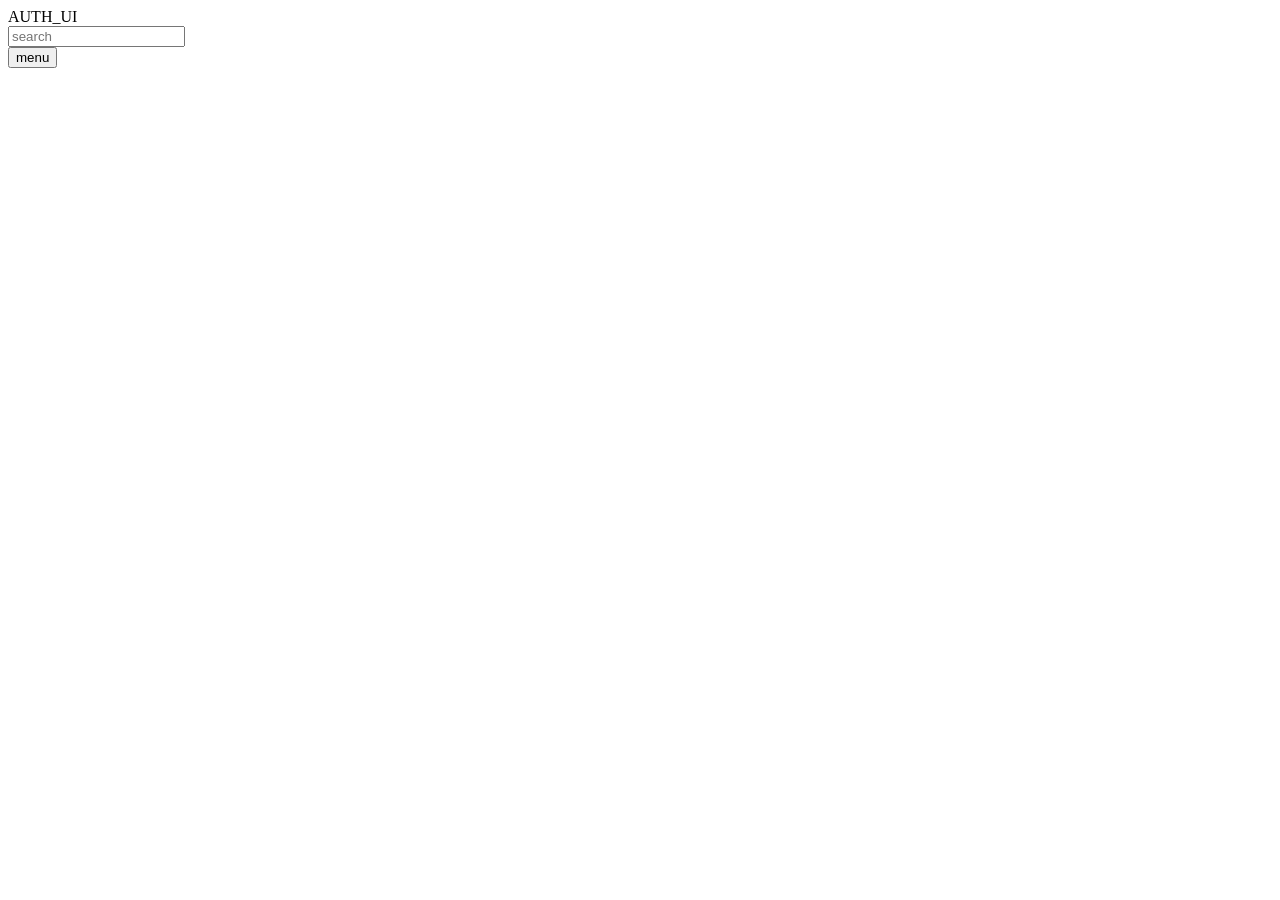
<file: static/ui/index.html>
<!doctype html>
<html>
  <head>
    <meta charset="utf-8" />
    <meta
      name="viewport"
      content="width=device-width, initial-scale=1.0, interactive-widget=resizes-content"
    />
    <title>/</title>
    <style>
      {{CSS}}
    </style>
  </head>
  <body>
    AUTH_UI
    <main id="directories"></main>
    <nav class="bar gallery-bar">
      <form class="search">
        <input name="query" placeholder="search" />
      </form>
      <button type="button" class="menu-toggle" popovertarget="menu">
        menu
      </button>
    </nav>

    <div id="selection-menu" hidden>
      <button type="button" id="selected-download">download</button>
      <input id="selected-cp-to" placeholder="destination path" hidden />
      <button type="button" id="selected-cp">cp</button>
      <input id="selected-mv-to" placeholder="destination path" hidden />
      <button type="button" id="selected-mv">mv</button>
      <button type="button" id="selected-rm">rm</button>
    </div>

    <div id="menu" class="popover" popover="manual">
      <input id="name" placeholder="dir name" autocomplete="off" />
      <button type="button" id="mkdir">mkdir</button>
      <button type="button" id="select">select</button>
      <div class="menu-row">
        <span>size</span><button type="button" id="cellminus">-</button
        ><button type="button" id="cellplus">+</button>
      </div>
      <div class="menu-row">
        <span>sort</span><a class="on" href="?sort=name">name</a
        ><a href="?sort=date">date</a><a href="?sort=size">size</a
        ><a href="?sort=type">type</a>
      </div>
      <div class="menu-row">
        <span>filter</span><a class="on" href="?filter=all">all</a
        ><a href="?filter=image">image</a><a href="?filter=video">video</a
        ><a href="?filter=audio">audio</a
        ><a href="?filter=text">text</a>
      </div>
    </div>

    <div id="action-menu" class="popover" popover="manual">
      <button type="button" class="upload-files" hidden>upload</button>
      <button type="button" class="download">download</button>
      <input class="to cp-to" placeholder="destination path" hidden />
      <button type="button" class="cp">cp</button>
      <input class="to mv-to" placeholder="destination path" hidden />
      <button type="button" class="mv">mv</button>
      <button type="button" class="rm">rm</button>
    </div>

    <form
      class="upload"
      method="post"
      action="/api/upload"
      enctype="multipart/form-data"
      hidden
    >
      <input type="hidden" name="path" />
      <input type="file" name="file" multiple />
    </form>
    <output id="progress" hidden></output>

    <template id="directory-template">
      <details class="directory">
        <summary>
          <span class="directory-name"></span>
          <button type="button" class="action-menu-toggle directory-menu-toggle">
            ...
          </button>
        </summary>
        <div class="grid"></div>
        <p class="empty" hidden>empty</p>
        <div class="sentinel" hidden>more</div>
      </details>
    </template>

    <template id="item-template">
      <div class="item">
        <a target="_top"><img alt="" /><span class="name"></span></a>
        <button type="button" class="action-menu-toggle item-menu-toggle">...</button>
      </div>
    </template>

    <main id="viewer-root" hidden>
      <div class="viewer">
        <img data-type="image" hidden />
        <video data-type="video" controls hidden></video>
        <audio data-type="audio" controls hidden></audio>
      </div>
      <nav class="bar viewer-bar">
        <a id="prev">prev</a>
        <a id="close">close</a>
        <a id="next">next</a>
        <button type="button" class="menu-toggle" popovertarget="viewer-menu">
          menu
        </button>
      </nav>
      <div id="viewer-menu" class="popover" popover="auto">
        <button type="button" id="viewer-download">download</button>
        <div class="menu-row" data-types="image video" hidden>
          <span>zoom</span><button type="button" data-zoom="in">+</button
          ><button type="button" data-zoom="out">-</button
          ><button type="button" data-zoom="reset">reset</button>
        </div>
        <div class="menu-row" data-types="image video" hidden>
          <span>move</span
          ><button type="button" data-move="0 25">up</button
          ><button type="button" data-move="0 -25">down</button
          ><button type="button" data-move="25 0">left</button
          ><button type="button" data-move="-25 0">right</button>
        </div>
        <div class="menu-row" data-types="image video" hidden>
          <span>rotate</span
          ><button type="button" data-rot="-45">left</button
          ><button type="button" data-rot="45">right</button>
        </div>
        <div class="menu-row" data-types="video" hidden>
          <span>loop</span><input id="loopstart" placeholder="0:00" /><span
            >-</span
          ><input id="loopend" placeholder="0:00" /><button
            type="button"
            id="loopclear"
          >
            clear
          </button>
        </div>
        <div class="menu-row" data-types="video" hidden>
          <span>seek</span><button type="button" data-seek="-1">-1s</button
          ><button type="button" data-seek="1">+1s</button>
        </div>
      </div>
    </main>

    <script>
      UI_SCRIPT;
    </script>
  </body>
</html>
</file>
